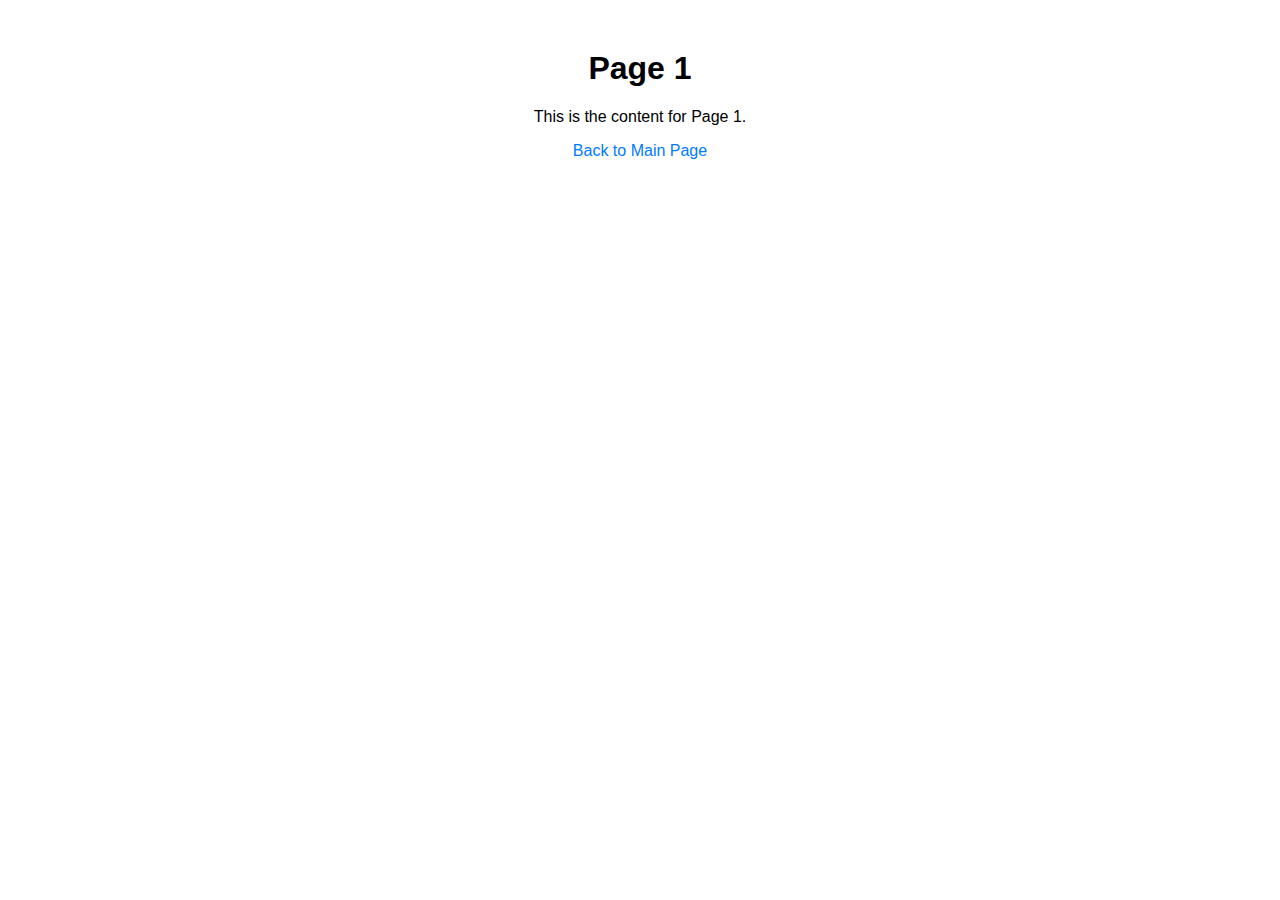
<file: doctor.html>
<!DOCTYPE html>
<html lang="en">
<head>
    <meta charset="UTF-8">
    <meta name="viewport" content="width=device-width, initial-scale=1.0">
    <title>Page 1</title>
    <style>
        body {
            font-family: Arial, sans-serif;
            text-align: center;
            margin-top: 50px;
        }
    </style>
</head>
<body>
    <h1>Page 1</h1>
    <p>This is the content for Page 1.</p>
    <a href="index.html" style="text-decoration: none; color: #007bff;">Back to Main Page</a>
</body>
</html>
</file>
